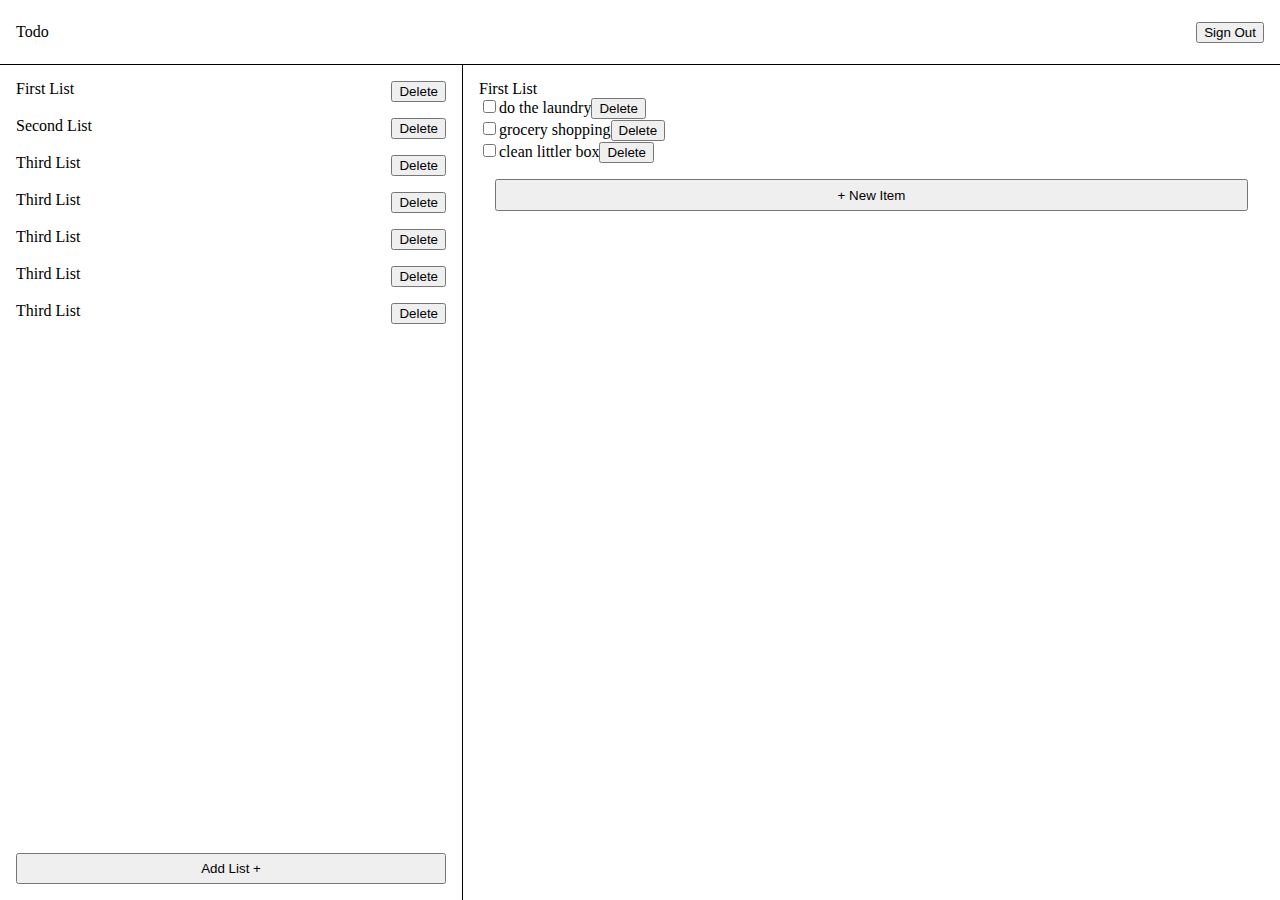
<file: todo-advanced/frontend/index.html>
<!DOCTYPE html>
<html lang="en-US">

<head>
	<meta charset="utf-8" />
	<link rel="stylesheet" href="reset.css" />
	<link rel="stylesheet" href="app.css" />
	<title>Todo List</title>
</head>

<body>
	<div id="app"></div>
	<script src="lib.js"></script>
	<script src="app.js"></script>
</body>

</html>
</file>
<file: todo-advanced/frontend/app.css>
#app {
	width: 100vw;
	height: 100vh;
	display: flex;
	flex-direction: column;
}

#topBar {
	display: flex;
	flex-direction: row;
	justify-content: space-between;
	align-items: center;
	padding: 1rem;
	height: 2rem;
}

#horizontalLine {
	width: 100%;
	height: 1px;
	background-color: black;
}

#main {
	display: flex;
	flex-direction: row;
	flex: 1 1 0%; /* fill remaining space */
	height: calc(100vh - 2rem - 1px);
}

#sideBar {
	display: flex;
	flex-direction: column;
	flex: 1 1 auto;
}

#listsContainer {
	height: calc(100% - 2rem);
}

#verticalLine {
	width: 1px;
	background-color: black;
}

#listView {
	display: flex;
	flex-direction: column;
	flex: 2 1 auto;
	padding: 1rem;
}

#list1 {
	margin: 1rem;
	display: flex;
	flex-direction: row;
	justify-content: space-between;
}
#list2 {
	margin: 1rem;
	display: flex;
	flex-direction: row;
	justify-content: space-between;
}
#list3 {
	margin: 1rem;
	display: flex;
	flex-direction: row;
	justify-content: space-between;
}

#list4 {
	margin: 1rem;
	display: flex;
	flex-direction: row;
	justify-content: space-between;
}

#list5 {
	margin: 1rem;
	display: flex;
	flex-direction: row;
	justify-content: space-between;
}

#list6 {
	margin: 1rem;
	display: flex;
	flex-direction: row;
	justify-content: space-between;
}

#list7 {
	margin: 1rem;
	display: flex;
	flex-direction: row;
	justify-content: space-between;
}

#addListButton {
	height: 2rem;
	margin: 1rem;
}

#addNewItemButton {
	height: 2rem;
	margin: 1rem;
}
</file>
